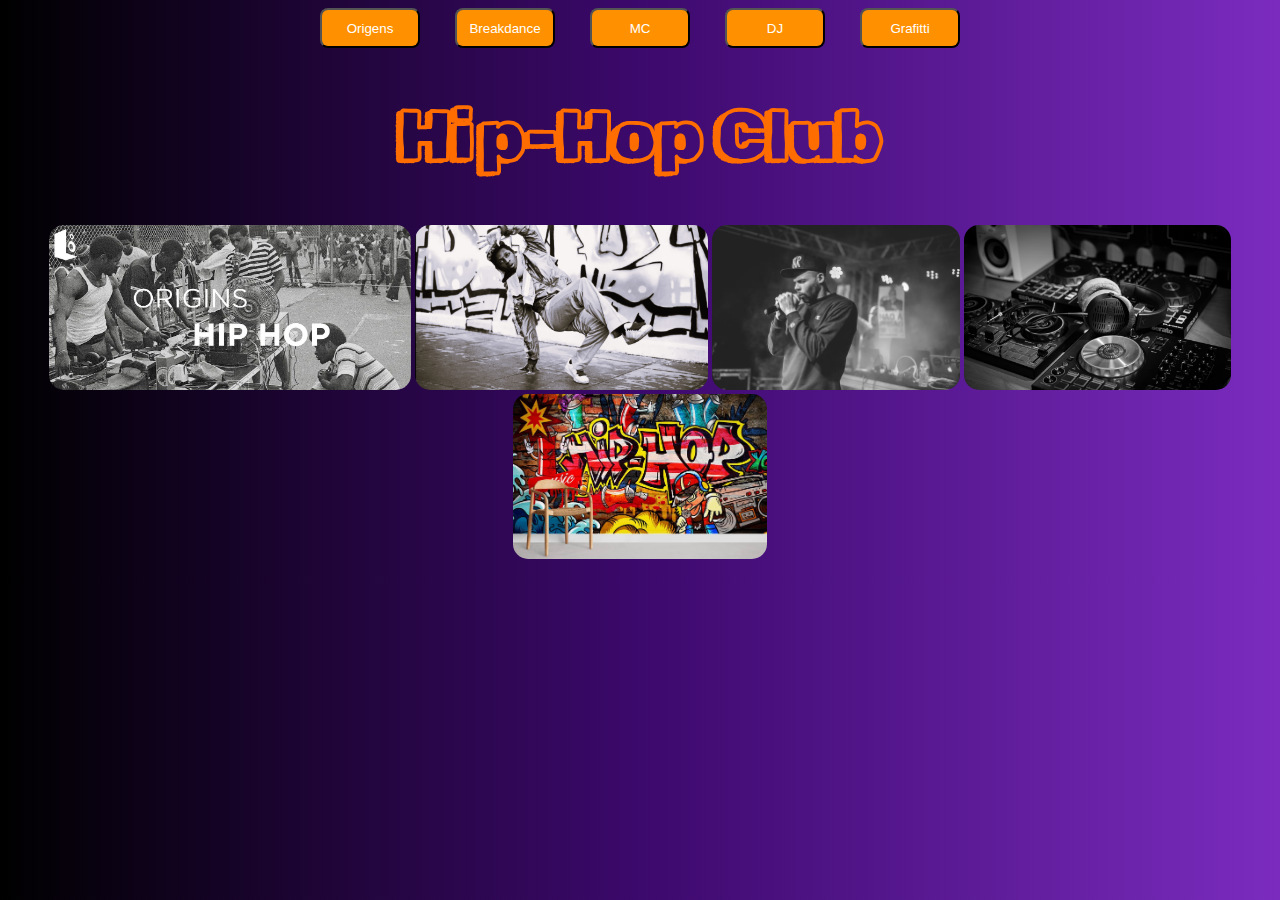
<file: index.html>
<!DOCTYPE html>
<html lang="pt-BR">

<head>
    <meta charset="UTF-8">
    <meta name="viewport" content="width=device-width, initial-scale=1.0">
    <title>Hip-Hop Club</title>
    <link rel="stylesheet" href="style.css">
    <link rel="preconnect" href="https://fonts.googleapis.com">
    <link rel="preconnect" href="https://fonts.gstatic.com" crossorigin>
    <link href="https://fonts.googleapis.com/css2?family=Rubik+Doodle+Shadow&display=swap" rel="stylesheet">
    <link href="https://fonts.googleapis.com/css2?family=Inter:ital,opsz,wght@0,14..32,500;1,14..32,500&display=swap" rel="stylesheet">
</head>

<body>
    <header>
        <nav id="botoes">
            <a href=""><button>Origens</button></a>
            <a href=""><button>Breakdance</button></a>
            <a href=""><button>MC</button></a>
            <a href=""><button>DJ</button></a>
            <a href="graffit.html"><button>Grafitti</button></a>
        </nav>
    </header>
    <div id="title">
        <h1>
            Hip-Hop Club
        </h1>
    </div>
    <main>
        <div class="fotos">
            <a href=""><img src="./assets/origens.jpg" alt=""></a>
            <a href=""><img src="./assets/breakdance.png" alt=""></a>
            <a href=""><img src="./assets/mc.jpg" alt=""></a>
            <a href=""><img src="./assets/dj.jpg" alt=""></a>
            <a href=""><img src="./assets/grafitti.jpg" alt=""></a>
        </div>
    </main>
</body>

</html>
</file>
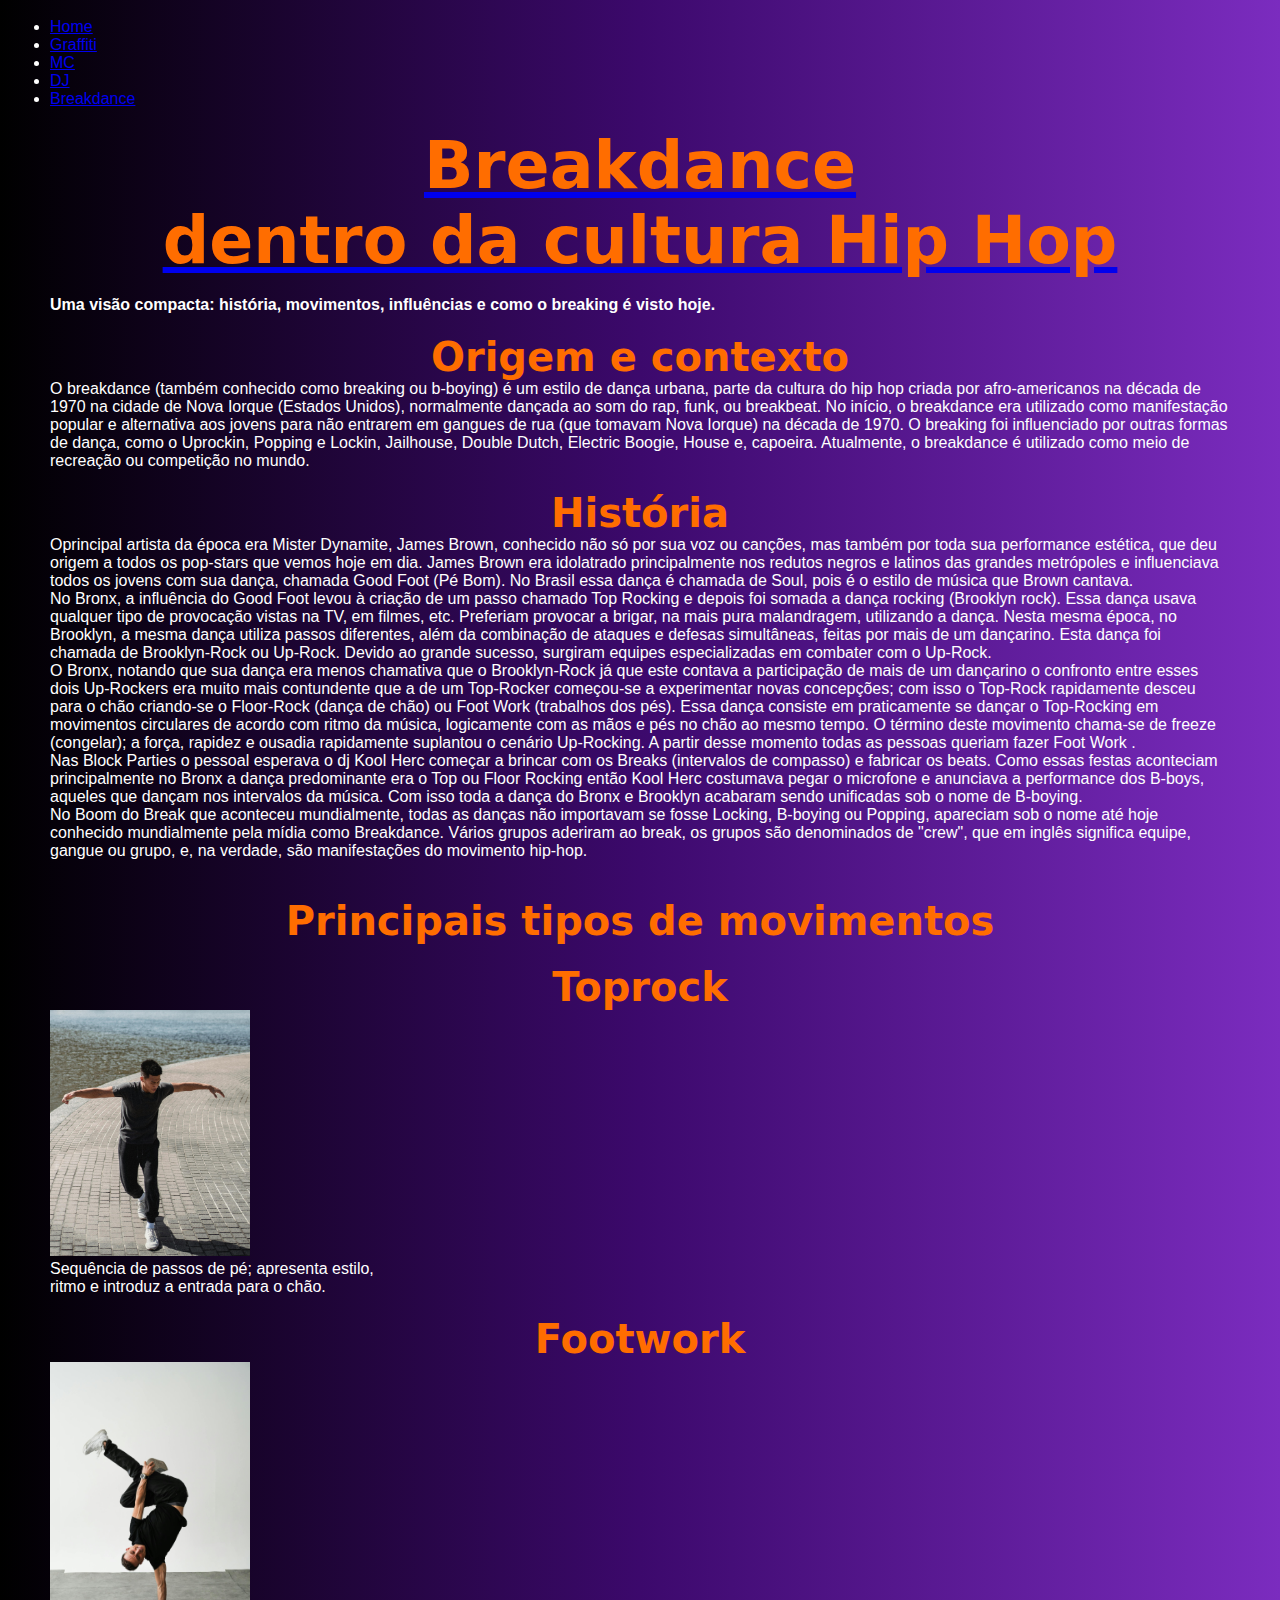
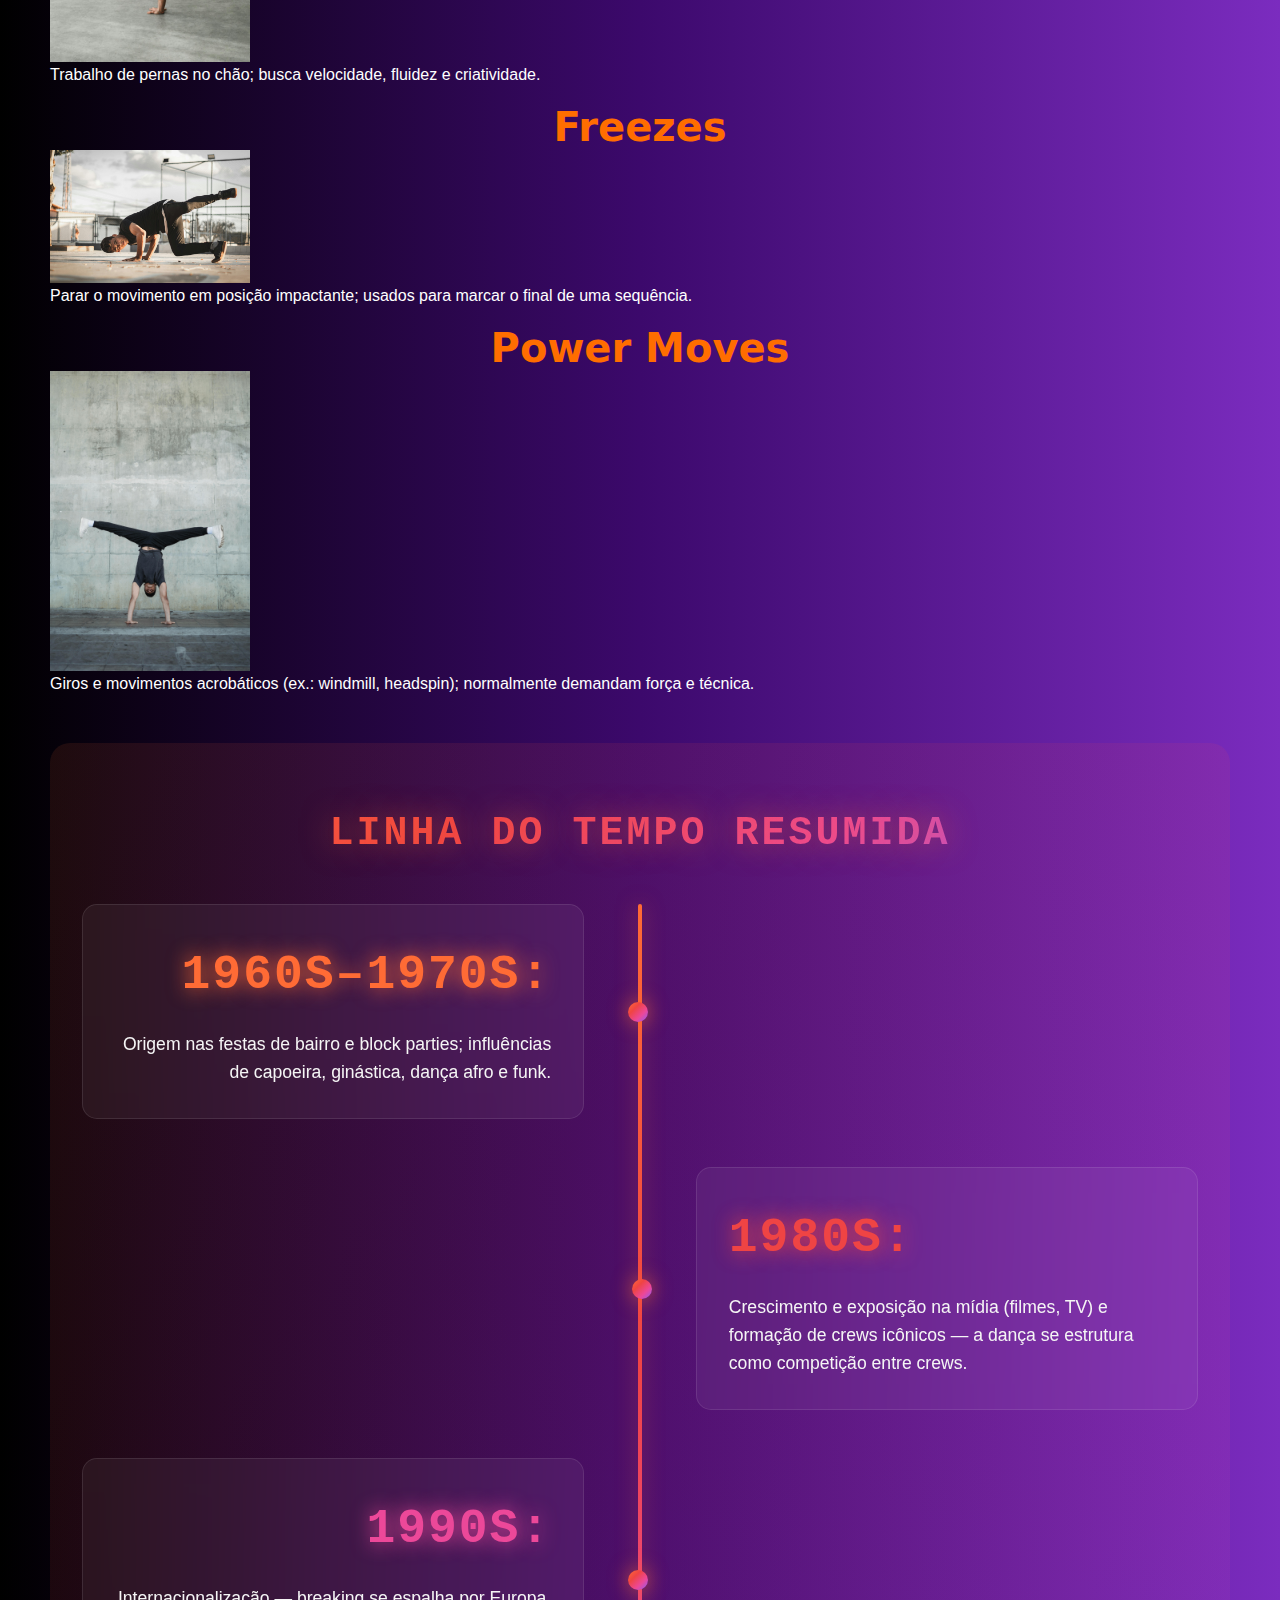
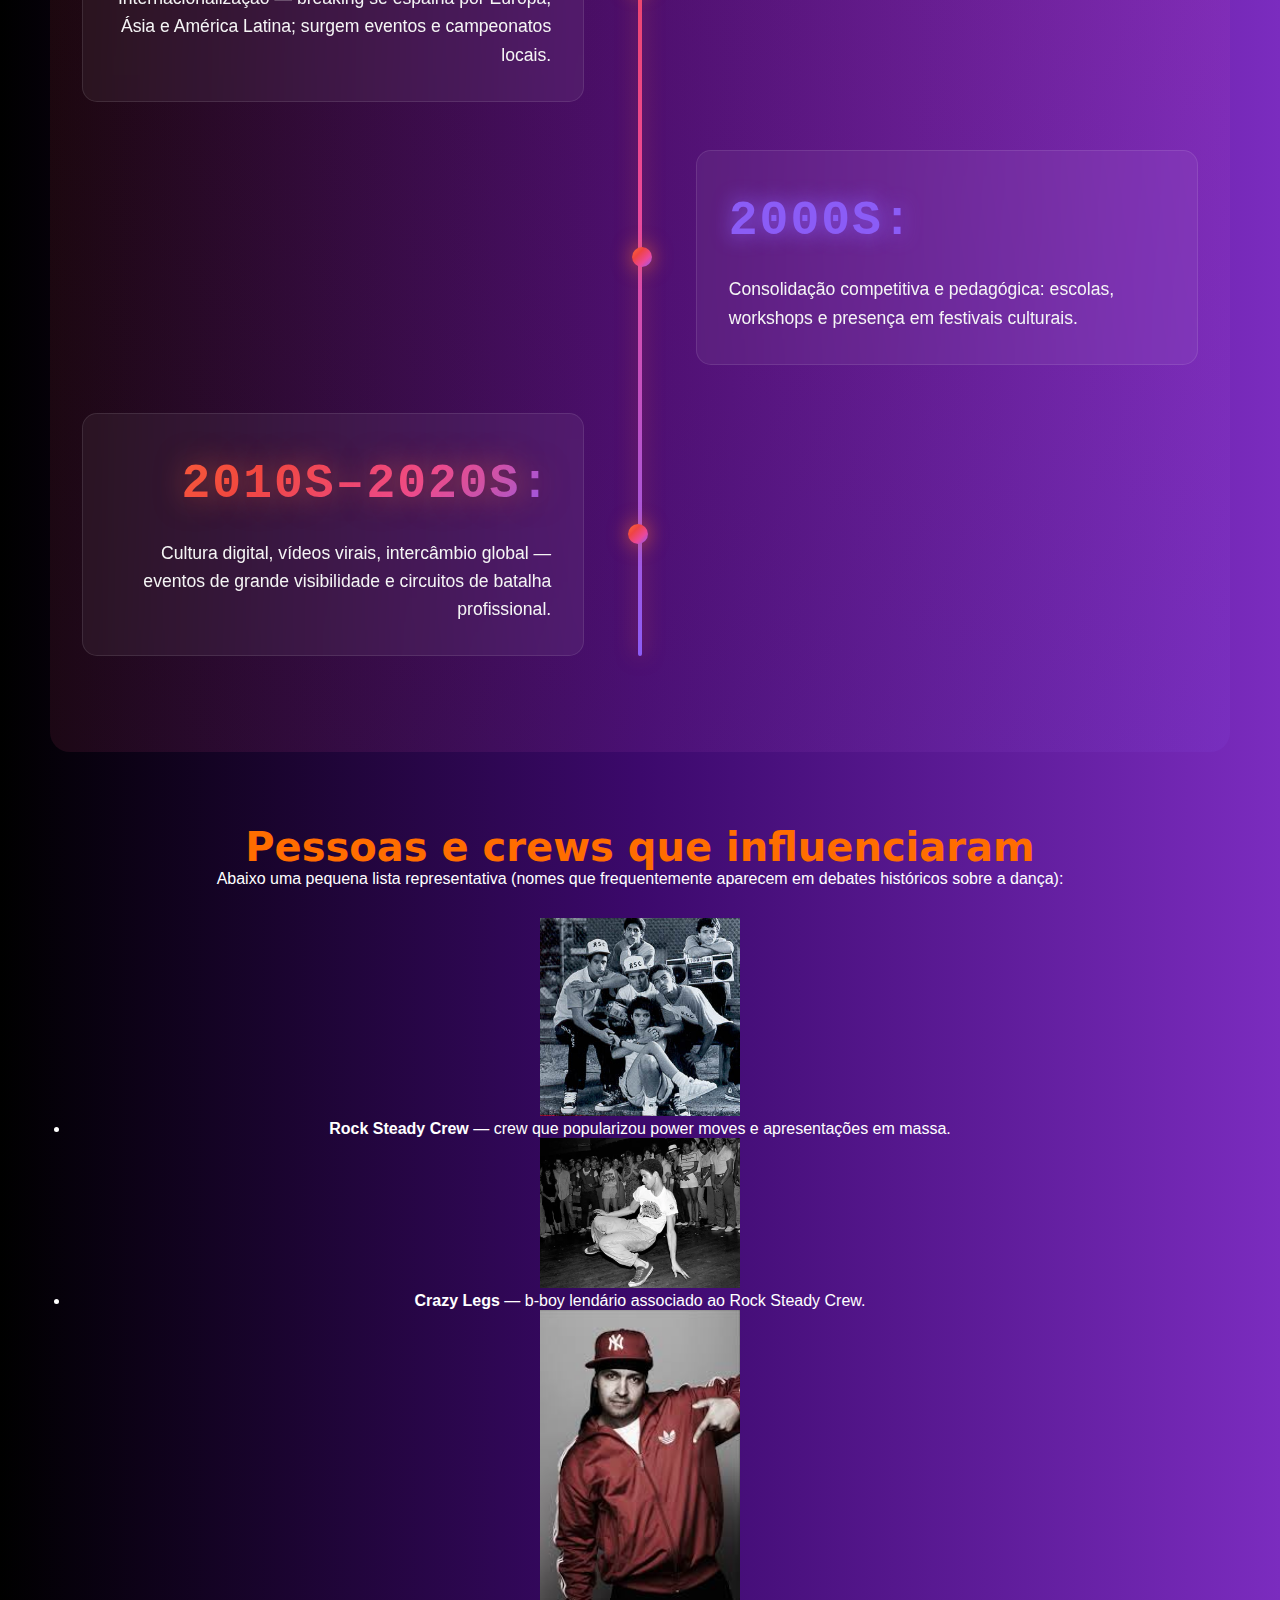
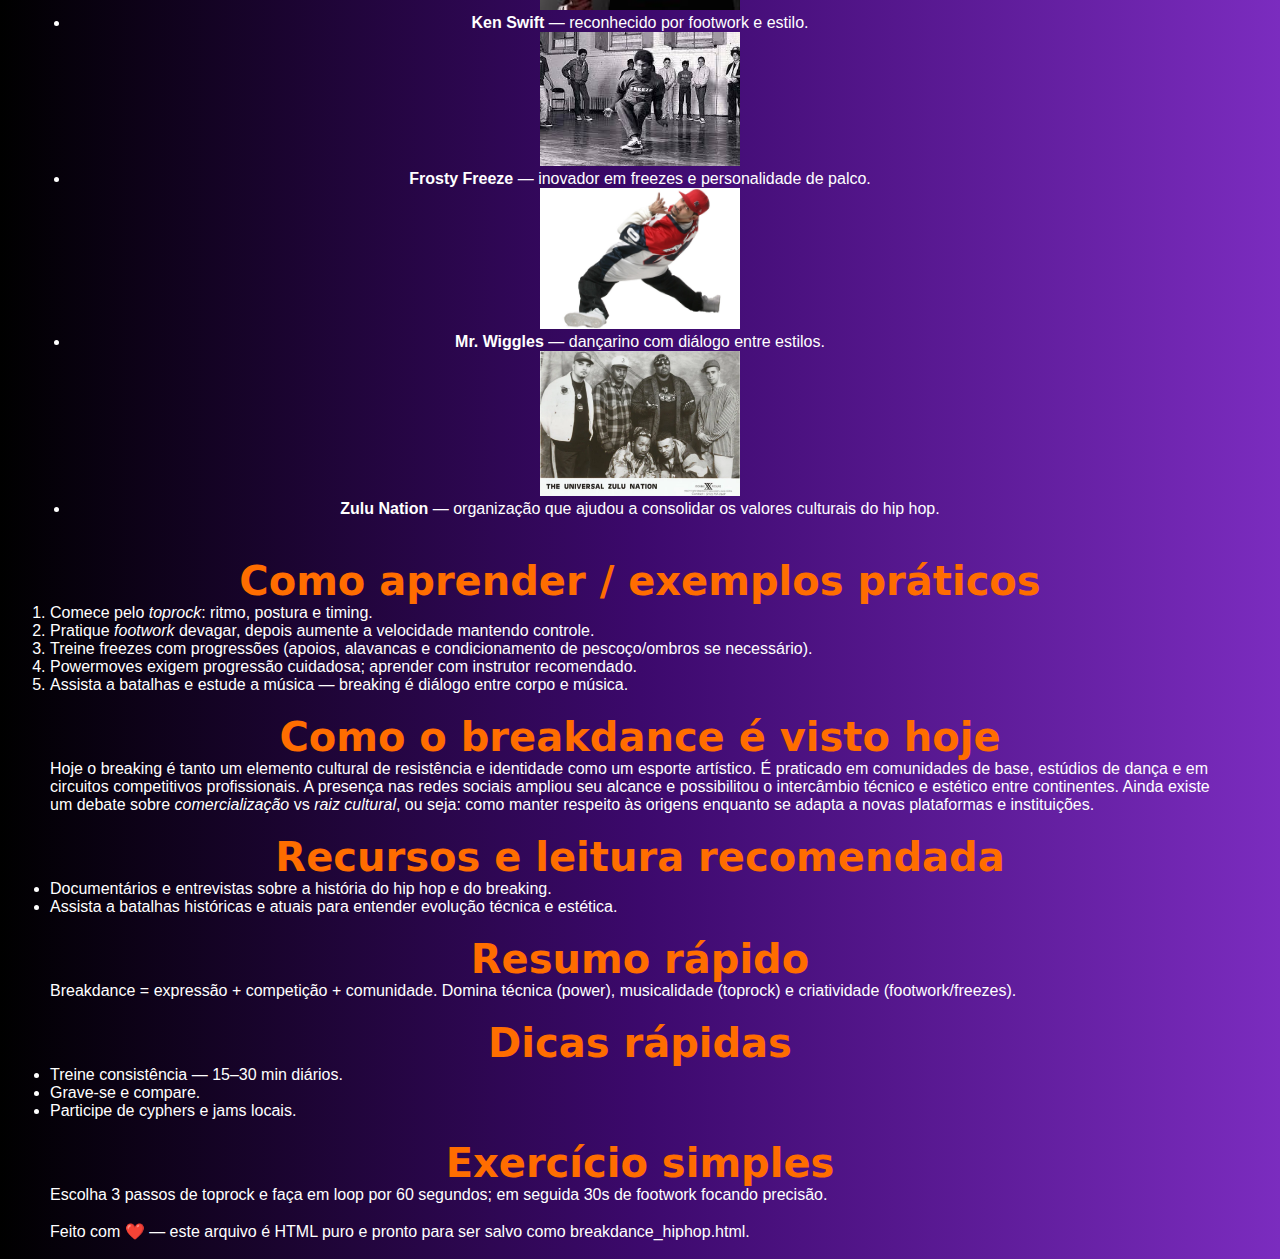
<file: breakdance.html>
<!doctype html>
<html lang="pt-BR">
<head>
  <meta charset="utf-8" />
  <meta name="viewport" content="width=device-width,initial-scale=1" />
  <title>Breakdance e a Cultura Hip Hop</title>
  <link rel="stylesheet" href="breakdance.css">
</head>
<body>
  <header>
    <br class="container">
        <ul class="nav-menu" id="nav-menu">
            <li><a href="index.html" class="nav-link">Home</a></li>
            <li><a href="graffiti.html" class="nav-link">Graffiti</a></li>
            <li><a href="index.html" class="nav-link">MC</a></li>
            <li><a href="index.html" class="nav-link">DJ</a></li>
            <li><a href="breakdance.html" class="nav-link active">Breakdance</a></li>
        </ul>
        <a href="index.html" class="logo"><h1>Breakdance <br> dentro da cultura Hip Hop</h1></a></br>
        <div class="hamburger" id="hamburger">
            <span class="bar"></span>
            <span class="bar"></span>
            <span class="bar"></span>
        </div>
            <p><h4>Uma visão compacta: história, movimentos, influências e como o breaking é visto hoje.</h4></p>
  </header>

  <main>
    <section id="origem">
      <h2>Origem e contexto</h2>
      <p>O breakdance (também conhecido como breaking ou b-boying) é um estilo de dança urbana, parte da cultura do hip hop criada por afro-americanos na década de 1970 na cidade de Nova Iorque (Estados Unidos), normalmente dançada ao som do rap, funk, ou breakbeat. No início, o breakdance era utilizado como manifestação popular e alternativa aos jovens para não entrarem em gangues de rua (que tomavam Nova Iorque) na década de 1970. O breaking foi influenciado por outras formas de dança, como o Uprockin, Popping e Lockin, Jailhouse, Double Dutch, Electric Boogie, House e, capoeira. Atualmente, o breakdance é utilizado como meio de recreação ou competição no mundo.</p>
    </section>

    <section id="historia">
    <h2>História</h2>
      <p>Oprincipal artista da época era Mister Dynamite, James Brown, conhecido não só por sua voz ou canções, mas também por toda sua performance estética, que deu origem a todos os pop-stars que vemos hoje em dia. James Brown era idolatrado principalmente nos redutos negros e latinos das grandes metrópoles e influenciava todos os jovens com sua dança, chamada Good Foot (Pé Bom). No Brasil essa dança é chamada de Soul, pois é o estilo de música que Brown cantava.
      <p>No Bronx, a influência do Good Foot levou à criação de um passo chamado Top Rocking e depois foi somada a dança rocking (Brooklyn rock). Essa dança usava qualquer tipo de provocação vistas na TV, em filmes, etc. Preferiam provocar a brigar, na mais pura malandragem, utilizando a dança. Nesta mesma época, no Brooklyn, a mesma dança utiliza passos diferentes, além da combinação de ataques e defesas simultâneas, feitas por mais de um dançarino. Esta dança foi chamada de Brooklyn-Rock ou Up-Rock. Devido ao grande sucesso, surgiram equipes especializadas em combater com o Up-Rock.
      <p>O Bronx, notando que sua dança era menos chamativa que o Brooklyn-Rock já que este contava a participação de mais de um dançarino o confronto entre esses dois Up-Rockers era muito mais contundente que a de um Top-Rocker começou-se a experimentar novas concepções; com isso o Top-Rock rapidamente desceu para o chão criando-se o Floor-Rock (dança de chão) ou Foot Work (trabalhos dos pés). Essa dança consiste em praticamente se dançar o Top-Rocking em movimentos circulares de acordo com ritmo da música, logicamente com as mãos e pés no chão ao mesmo tempo. O término deste movimento chama-se de freeze (congelar); a força, rapidez e ousadia rapidamente suplantou o cenário Up-Rocking. A partir desse momento todas as pessoas queriam fazer Foot Work .
      <p>Nas Block Parties o pessoal esperava o dj Kool Herc começar a brincar com os Breaks (intervalos de compasso) e fabricar os beats. Como essas festas aconteciam principalmente no Bronx a dança predominante era o Top ou Floor Rocking então Kool Herc costumava pegar o microfone e anunciava a performance dos B-boys, aqueles que dançam nos intervalos da música. Com isso toda a dança do Bronx e Brooklyn acabaram sendo unificadas sob o nome de B-boying.
      <p>No Boom do Break que aconteceu mundialmente, todas as danças não importavam se fosse Locking, B-boying ou Popping, apareciam sob o nome até hoje conhecido mundialmente pela mídia como Breakdance. Vários grupos aderiram ao break, os grupos são denominados de "crew", que em inglês significa equipe, gangue ou grupo, e, na verdade, são manifestações do movimento hip-hop.</p>
    </section>

    <section id="movimentos">
      <h2>Principais tipos de movimentos</h2>
    
      <nav class="first">
        <h3 class="danca">Toprock</h3>
        <img src="./imagens breakdance/Toprock.jpg" alt="toprock">
        <p>Sequência de passos de pé; apresenta estilo, <br>ritmo e introduz a entrada para o chão.</p>
      
      <h3 class="danca">Footwork</h3>
        <img src="./imagens breakdance/Footwork.jpg" alt="footwork">
        <p>Trabalho de pernas no chão; busca velocidade, fluidez e criatividade.</p>
        </nav>

        <nav class="last">
      <h3 class="danca">Freezes</h3>

        <img src="./imagens breakdance/Frezees.jpg" alt="freezes">
        <p>Parar o movimento em posição impactante; usados para marcar o final de uma sequência.</p>
      <h3 class="danca">Power Moves</h3>

        <img src="./imagens breakdance/Power Moves.jpg" alt="powermoves"><p>Giros e movimentos acrobáticos (ex.: windmill, headspin); normalmente demandam força e técnica.</p>
      </nav>
        
      
    </section>

    <section id="timeline">
      <h2>Linha do tempo resumida</h2>
      <ul>
        <li><strong>1960s–1970s:</strong> Origem nas festas de bairro e block parties; influências de capoeira, ginástica, dança afro e funk.</li>
        <li><strong>1980s:</strong> Crescimento e exposição na mídia (filmes, TV) e formação de crews icônicos — a dança se estrutura como competição entre crews.</li>
        <li><strong>1990s:</strong> Internacionalização — breaking se espalha por Europa, Ásia e América Latina; surgem eventos e campeonatos locais.</li>
        <li><strong>2000s:</strong> Consolidação competitiva e pedagógica: escolas, workshops e presença em festivais culturais.</li>
        <li><strong>2010s–2020s:</strong> Cultura digital, vídeos virais, intercâmbio global — eventos de grande visibilidade e circuitos de batalha profissional.</li>
      </ul>
    </section>

    <section id="influenciadores">
      <h2>Pessoas e crews que influenciaram</h2>
      <p>Abaixo uma pequena lista representativa (nomes que frequentemente aparecem em debates históricos sobre a dança):</p>
      <div id="images"> 
        <img src="./imagens breakdance/rock steady crew members.jpg" alt="rocksteadycrew"><li><strong>Rock Steady Crew</strong> — crew que popularizou power moves e apresentações em massa.</li>
        <img src="./imagens breakdance/Crazy Legs members.jpg" alt="crazylegs"><li><strong>Crazy Legs</strong> — b-boy lendário associado ao Rock Steady Crew.</li>
        <img src="./imagens breakdance/Ken Swift.jfif" alt="kenswift"><li><strong>Ken Swift</strong> — reconhecido por footwork e estilo.</li>
        <img src="./imagens breakdance/Frosty Freeze.jfif" alt="fristyfreeze"><li><strong>Frosty Freeze</strong> — inovador em freezes e personalidade de palco.</li>
        <img src="./imagens breakdance/Mr. Wiggles.jpg" alt="mrwiggles"><li><strong>Mr. Wiggles</strong> — dançarino com diálogo entre estilos.</li>
        <img src="./imagens breakdance/Zulu Nation.webp" alt="zulunation"><li><strong>Zulu Nation</strong> — organização que ajudou a consolidar os valores culturais do hip hop.</li>
      </div>      
      </section>

    <section id="como-praticar">
      <h2>Como aprender / exemplos práticos</h2>
      <ol>
        <li>Comece pelo <em>toprock</em>: ritmo, postura e timing.</li>
        <li>Pratique <em>footwork</em> devagar, depois aumente a velocidade mantendo controle.</li>
        <li>Treine freezes com progressões (apoios, alavancas e condicionamento de pescoço/ombros se necessário).</li>
        <li>Powermoves exigem progressão cuidadosa; aprender com instrutor recomendado.</li>
        <li>Assista a batalhas e estude a música — breaking é diálogo entre corpo e música.</li>
      </ol>
    </section>

    <section id="hoje">
      <h2>Como o breakdance é visto hoje</h2>
      <p>Hoje o breaking é tanto um elemento cultural de resistência e identidade como um esporte artístico. É praticado em comunidades de base, estúdios de dança e em circuitos competitivos profissionais. A presença nas redes sociais ampliou seu alcance e possibilitou o intercâmbio técnico e estético entre continentes. Ainda existe um debate sobre <em>comercialização</em> vs <em>raiz cultural</em>, ou seja: como manter respeito às origens enquanto se adapta a novas plataformas e instituições.</p>
    </section>

    <section id="recursos">
      <h2>Recursos e leitura recomendada</h2>
      <ul>
        <li>Documentários e entrevistas sobre a história do hip hop e do breaking.</li>
        <li>Assista a batalhas históricas e atuais para entender evolução técnica e estética.</li>
      </ul>
    </section>
  </main>

  <aside>
    <h3>Resumo rápido</h3>
    <p>Breakdance = expressão + competição + comunidade. Domina técnica (power), musicalidade (toprock) e criatividade (footwork/freezes).</p>

    <h3>Dicas rápidas</h3>
    <ul>
      <li>Treine consistência — 15–30 min diários.</li>
      <li>Grave-se e compare.</li>
      <li>Participe de cyphers e jams locais.</li>
    </ul>

    <h3>Exercício simples</h3>
    <p>Escolha 3 passos de toprock e faça em loop por 60 segundos; em seguida 30s de footwork focando precisão.</p>
  </aside>

  <footer>
    <br>
    <p>Feito com ❤️ — este arquivo é HTML puro e pronto para ser salvo como <code>breakdance_hiphop.html</code>.</p>
  </br>
  </footer>

</body>
</html>
</file>
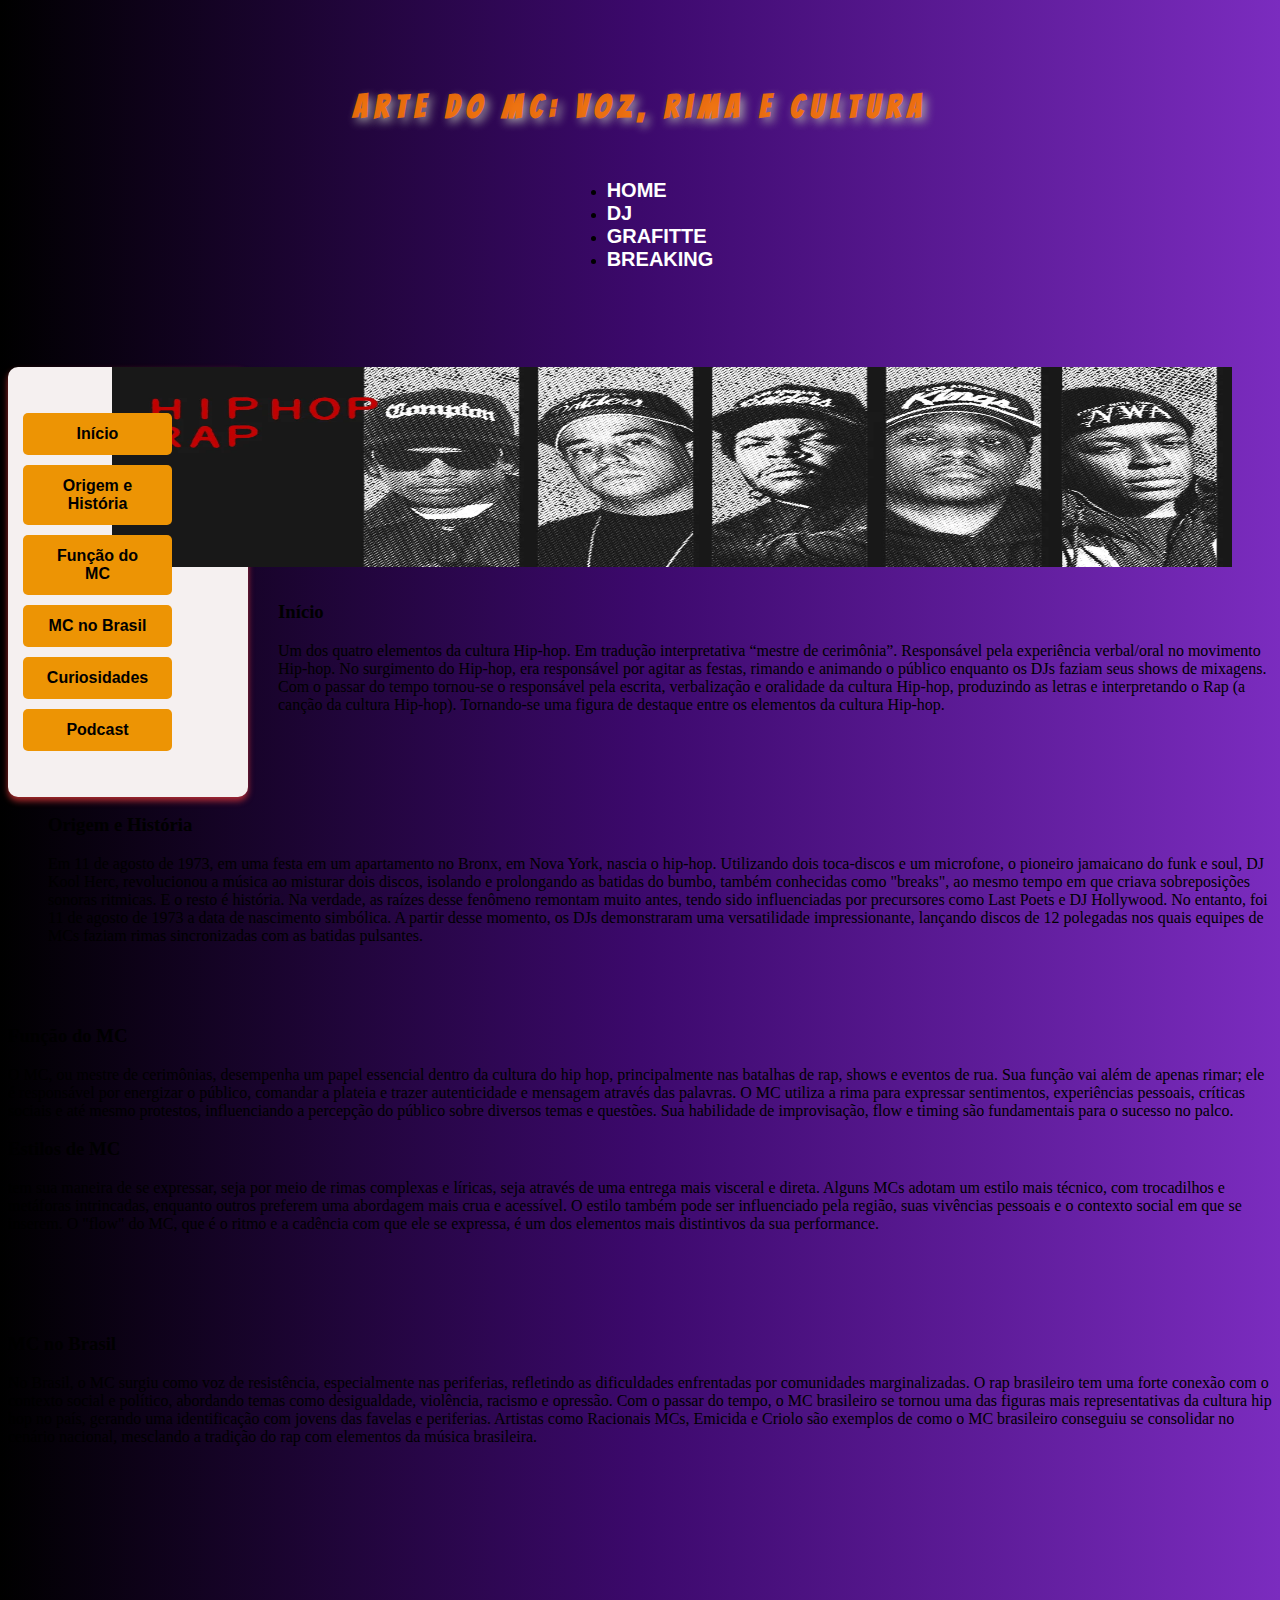
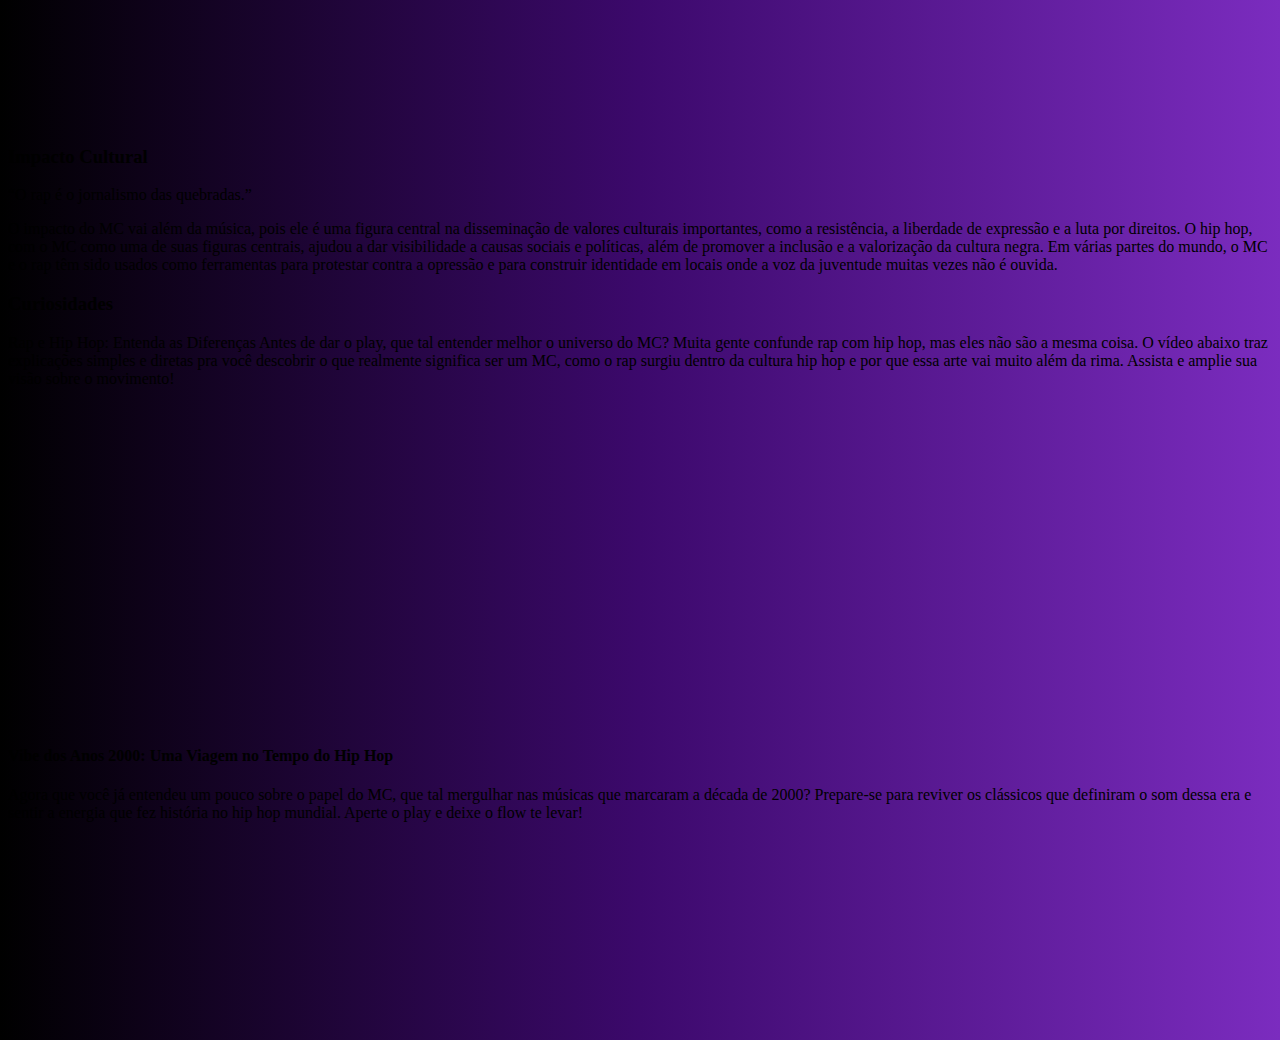
<file: mc.html>
<!DOCTYPE html>
<html lang="pt-BR">

<head>
  <meta charset="UTF-8">
  <meta name="viewport" content="width=device-width, initial-scale=1.0">
  <title> MC no Hip Hop </title>
  <link href="https://fonts.googleapis.com/css2?family=Bangers&display=swap" rel="stylesheet">
  <link rel="stylesheet" href="./style.css">
  <link rel="stylesheet" href="./mc.css">
  
</head>

<body>

  <header id="cabecalho">
    <h1> Arte do MC: Voz, Rima e Cultura </h1>
    <!--<p id="tagline"> O MC é a voz da rua: cronista, poeta e mestre de cerimonia </p> -->
  </header>
  
<br>

<header>
    <nav> 
      <ul class="menu">
        <li> <a href="#home" target="_blank" title="Página Inicial"> HOME </a></li>
        <li> <a href="#dj" target="_blank"> DJ </a></li>
        <li> <a href="" target="_blank"> GRAFITTE </a></li>
        <li> <a href="" target="_blank"> BREAKING </a></li>
        
      </ul>

    </nav>

        <figure>
          <img src="./img-mc/banner.jpeg" alt="" width="1120px" height="200px">
          <figcaption> </figcaption>
        </figure>

  </header>

  <main id="conteúdo">

    <aside aria-labelledby="sumario-titulo">
      <nav aria-label="Sumário da página MC">
        <h2 id="sumário lateral"></h2>
        
        <ol>
          <li><a href="#inicio">Início</a></li>
          <li><a href="#origem-historia">Origem e História</a></li>
          <li><a href="#funcao-mc">Função do MC</a></li>
          <li><a href="#mc-no-brasil">MC no Brasil</a></li>
          <li><a href="#curiosidades">Curiosidades</a></li>
          <li><a href="#podcast">Podcast</a></li>

        </ol>
      </nav>
    </aside>

    <section id="inicio" aria-labelledby="inicio-titulo">
      <h3 id="inicio-titulo">Início</h3>
      <p>Um dos quatro elementos da cultura Hip-hop. Em tradução interpretativa “mestre de cerimônia”.
        Responsável pela experiência verbal/oral no movimento Hip-hop.
        No surgimento do Hip-hop, era responsável por agitar as festas, rimando e animando o público enquanto os DJs
        faziam seus shows de mixagens.
        Com o passar do tempo tornou-se o responsável pela escrita, verbalização e oralidade da cultura Hip-hop,
        produzindo as letras e interpretando o Rap (a canção da cultura Hip-hop).
        Tornando-se uma figura de destaque entre os elementos da cultura Hip-hop.</p>

    </section>

    <section id="origem-historia" aria-labelledby="origem-historia-titulo">
      <h3 id="origem-historia-titulo">Origem e História</h3>
      <p>Em 11 de agosto de 1973, em uma festa em um apartamento no Bronx, em Nova York, nascia o hip-hop.
        Utilizando dois toca-discos e um microfone, o pioneiro jamaicano do funk e soul, DJ Kool Herc, revolucionou a
        música ao misturar dois discos, isolando e prolongando as batidas do bumbo, também conhecidas como "breaks", ao
        mesmo tempo em que criava sobreposições sonoras ritmicas. E o resto é história.
        Na verdade, as raízes desse fenômeno remontam muito antes, tendo sido influenciadas por precursores como Last
        Poets e DJ Hollywood. No entanto, foi 11 de agosto de 1973 a data de nascimento simbólica.
        A partir desse momento, os DJs demonstraram uma versatilidade impressionante, lançando discos de 12 polegadas
        nos quais equipes de MCs faziam rimas sincronizadas com as batidas pulsantes.</p>
    </section>

    <section id="funcao-mc" aria-labelledby="funcao-mc-titulo">
      <h3 id="funcao-mc-titulo">Função do MC</h3>
      <p>O MC, ou mestre de cerimônias, desempenha um papel essencial dentro da cultura do hip hop,
        principalmente nas batalhas de rap, shows e eventos de rua. Sua função vai além de apenas rimar;
        ele é responsável por energizar o público, comandar a plateia e trazer autenticidade e mensagem
        através das palavras. O MC utiliza a rima para expressar sentimentos, experiências pessoais,
        críticas sociais e até mesmo protestos, influenciando a percepção do público sobre diversos temas e questões.
        Sua habilidade de improvisação,
        flow e timing são fundamentais para o sucesso no palco.</p>

    </section>

    <section id="estilos-mc" aria-labelledby="estilos-mc-titulo">
      <h3 id="estilos-mc-titulo">Estilos de MC</h3>

      <p> tem sua maneira de se expressar, seja por meio de rimas complexas e líricas,
        seja através de uma entrega mais visceral e direta. Alguns MCs adotam um estilo mais técnico,
        com trocadilhos e metáforas intrincadas, enquanto outros preferem uma abordagem mais crua e
        acessível. O estilo também pode ser influenciado pela região, suas vivências pessoais e o
        contexto social em que se inserem.
        O "flow" do MC, que é o ritmo e a cadência com que ele se expressa, é um dos elementos mais
        distintivos da sua performance.</p>

    </section>

    <section id="mc-no-brasil" aria-labelledby="mc-no-brasil-titulo">
      <h3 id="mc-no-brasil-titulo">MC no Brasil</h3>
      <p>No Brasil, o MC surgiu como voz de resistência, especialmente nas periferias,
        refletindo as dificuldades enfrentadas por comunidades marginalizadas.
        O rap brasileiro tem uma forte conexão com o contexto social e político,
        abordando temas como desigualdade, violência, racismo e opressão.
        Com o passar do tempo, o MC brasileiro se tornou uma das figuras mais
        representativas da cultura hip hop no país, gerando uma identificação
        com jovens das favelas e periferias. Artistas como Racionais MCs, Emicida
        e Criolo são exemplos de como o MC brasileiro conseguiu se consolidar no cenário nacional,
        mesclando a tradição do rap com elementos da música brasileira.</p>
    </section>

    <section id="impacto-cultural" aria-labelledby="impacto-cultural-titulo">
      <h3 id="impacto-cultural-titulo">Impacto Cultural</h3>

      <p>“O rap é o jornalismo das quebradas.”</p>
      <p>O impacto do MC vai além da música, pois ele é uma figura central na disseminação de valores
        culturais importantes, como a resistência, a liberdade de expressão e a luta por direitos.
        O hip hop, com o MC como uma de suas figuras centrais, ajudou a dar visibilidade a causas
        sociais e políticas, além de promover a inclusão e a valorização da cultura negra.
        Em várias partes do mundo, o MC e o rap têm sido usados como ferramentas para protestar
        contra a opressão e para construir identidade em locais onde a voz
        da juventude muitas vezes não é ouvida.</p>
    </section>

    <section id="curiosidades" aria-labelledby="curiosidades-titulo">
      <h3 id="curiosidades-titulo">Curiosidades</h3>
      Rap e Hip Hop: Entenda as Diferenças
      Antes de dar o play, que tal entender melhor o universo do MC? Muita gente confunde rap com hip hop,
      mas eles não são a mesma coisa. O vídeo abaixo traz explicações simples e diretas pra você descobrir
      o que realmente significa ser um MC, como o rap surgiu dentro da cultura hip hop
      e por que essa arte vai muito além da rima. Assista e amplie sua visão sobre o movimento!
    </section>

    <section id="podcast" aria-labelledby="podcast-titulo">
      <h3 id="podcast-titulo"></h3>
      <iframe width="560" height="315" src="https://www.youtube.com/embed/mQPrq_lRon8?si=SVM6_Dvoizhqa7vF&amp;start=15"
        title="YouTube video player" frameborder="0"
        allow="accelerometer; autoplay; clipboard-write; encrypted-media; gyroscope; picture-in-picture; web-share"
        referrerpolicy="strict-origin-when-cross-origin" allowfullscreen>
      </iframe>


      <h4>Vibe dos Anos 2000: Uma Viagem no Tempo do Hip Hop</h4>
      <p> Agora que você já entendeu um pouco sobre o papel do MC, que tal mergulhar nas músicas que marcaram a década
        de 2000? Prepare-se para reviver os clássicos que definiram o som dessa
        era e sentir a energia que fez história no hip hop mundial. Aperte o play e deixe o flow te levar!</p>

      <iframe data-testid="embed-iframe" style="border-radius:12px"
        src="https://open.spotify.com/embed/playlist/0dMexqq0XIWS3QJ74z3ZhD?utm_source=generator" width="70%"
        height="190px" frameBorder="0" allowfullscreen="" allow="autoplay; clipboard-write; 
        encrypted-media; fullscreen; picture-in-picture" loading="lazy">
      </iframe>
    </section>

  </main>



</body>

</html>
</file>
<file: style.css>
*
body {
    background: #000000;
    background: linear-gradient(90deg, rgba(0, 0, 0, 1) 0%, rgba(60, 9, 108, 1) 50%, rgba(123, 44, 191, 1) 100%);
}

nav {
    display: flex;
    justify-content: center;
    gap: 35px;
    font-family: "Inter", sans-serif;
    font-optical-sizing: auto;
    font-weight: 500;
    font-style: normal;
}

nav button {
    width: 100px;
    height: 40px;
    border-radius: 8px;
    color: white;
    background-color: #FF9100;
}

nav button:hover {
    color: black;
    background-color: #FF6D00;
}

#title {
    font-family: "Rubik Doodle Shadow", system-ui;
    font-weight: 400;
    font-style: normal;
    font-size: 35px;
    color: #FF6D00;
    text-align: center;
}

.fotos {
    text-align: center;
    margin-top: 20px;
    margin-bottom: 20px;
}

.fotos img {
    width: auto;
    height: 165px;
    border-radius: 15px;
}

.fotos img:hover {
    opacity: 0.4;
}
</file>
<file: breakdance.css>
* {
  padding: 0;
  margin: 0;
  box-sizing: border-box;
  font-family: 'Segoe UI', Tahoma, Geneva, Verdana, sans-serif;
}

body {
  scroll-behavior: smooth;
  background: #000000;
  background: linear-gradient(90deg, rgba(0, 0, 0, 1) 0%, rgba(60, 9, 108, 1) 50%, rgba(123, 44, 191, 1) 100%);
  color: white;
  margin-left: 50px;
  margin-right: 50px;

}

h1 {
  text-align: center;
  font-size: 65px;
  margin-top: 20px;
  font-family: "Rubik Doodle Shadow", system-ui;
  color: #FF6D00;
}

h2 {
  text-align: center;
  font-size: 40px;
  margin-top: 20px;
  font-family: "Rubik Doodle Shadow", system-ui;
  color: #FF6D00;
}

h3 {
  text-align: center;
  font-size: 40px;
  margin-top: 20px;
  font-family: "Rubik Doodle Shadow", system-ui;
  color: #FF6D00;
}




img {
  width: 200px;
  height: auto;
}

/*movimento-container*/
.movimento-container {
  display: flex;
  justify-content: center;
  gap: 40px;
  flex-wrap: wrap;
  padding: 20px;
}

/* Importando fonte urbana do Google Fonts */
@import url('https://fonts.googleapis.com/css2?family=Orbitron:wght@400;700;900&family=Roboto:wght@300;400;700&display=swap');

/* Variáveis CSS para paleta de cores */
:root {
  --orange: #FF6B35;
  --purple: #8B5CF6;
  --red: #EF4444;
  --pink: #EC4899;
  --dark-bg: #1a1a1a;
  --light-text: #f5f5f5;
  --gradient-bg: linear-gradient(135deg, var(--orange), var(--red), var(--pink), var(--purple));
}

/* Estilo da seção timeline */
#timeline {

  padding: 3rem 2rem;
  border-radius: 20px;
  position: relative;
  overflow: hidden;

  margin: 2rem 0;
}

/* Efeito de fundo urbano */
#timeline::before {
  content: '';
  position: absolute;
  top: 0;
  left: 0;
  right: 0;
  bottom: 0;
  background: var(--gradient-bg);
  opacity: 0.1;
  z-index: 0;
}

/* Título da seção */
#timeline h2 {
  font-family: 'Orbitron', monospace;
  font-size: 2.5rem;
  font-weight: 900;
  color: var(--light-text);
  text-align: center;
  margin-bottom: 3rem;
  text-transform: uppercase;
  letter-spacing: 3px;
  position: relative;
  z-index: 2;
  background: var(--gradient-bg);
  -webkit-background-clip: text;
  -webkit-text-fill-color: transparent;
  background-clip: text;
  text-shadow: 0 0 30px rgba(255, 107, 53, 0.5);
}

/* Container da lista */
#timeline ul {
  list-style: none;
  padding: 0;
  margin: 0;
  position: relative;
  z-index: 2;
}

/* Linha vertical central */
#timeline ul::before {
  content: '';
  position: absolute;
  left: 50%;
  top: 0;
  bottom: 0;
  width: 4px;
  background: var(--gradient-bg);
  transform: translateX(-50%);
  border-radius: 2px;
  box-shadow: 0 0 20px rgba(255, 107, 53, 0.5);
}

/* Itens da timeline */
#timeline li {
  position: relative;
  margin: 3rem 0;
  padding: 2rem;
  background: rgba(255, 255, 255, 0.05);
  border-radius: 15px;
  backdrop-filter: blur(10px);
  border: 1px solid rgba(255, 255, 255, 0.1);
  transition: all 0.3s ease;
  font-family: 'Roboto', sans-serif;
  color: var(--light-text);
  line-height: 1.6;
}

/* Alternância de posição dos itens */
#timeline li:nth-child(odd) {
  margin-left: 0;
  margin-right: 55%;
  text-align: right;
}

#timeline li:nth-child(even) {
  margin-left: 55%;
  margin-right: 0;
  text-align: left;
}

/* Hover effect nos itens */
#timeline li:hover {
  transform: translateY(-5px);
  box-shadow: 0 15px 30px rgba(0, 0, 0, 0.3);
  background: rgba(255, 255, 255, 0.1);
}

/* Círculos indicadores na linha central */
#timeline li::before {
  content: '';
  position: absolute;
  top: 50%;
  width: 20px;
  height: 20px;
  border-radius: 50%;
  background: var(--gradient-bg);
  transform: translateY(-50%);
  box-shadow: 0 0 20px rgba(255, 107, 53, 0.7);
  z-index: 3;
}

#timeline li:nth-child(odd)::before {
  right: -65px;
}

#timeline li:nth-child(even)::before {
  left: -65px;
}

/* Estilo das décadas (strong) */
#timeline li strong {
  font-family: 'Orbitron', monospace;
  font-size: 3rem;
  font-weight: 900;
  display: block;
  margin-bottom: 1rem;
  position: relative;
  text-transform: uppercase;
  letter-spacing: 2px;
}

/* Cores específicas para cada década */
#timeline li:nth-child(1) strong {
  color: var(--orange);
  text-shadow: 0 0 20px var(--orange);
}

#timeline li:nth-child(2) strong {
  color: var(--red);
  text-shadow: 0 0 20px var(--red);
}

#timeline li:nth-child(3) strong {
  color: var(--pink);
  text-shadow: 0 0 20px var(--pink);
}

#timeline li:nth-child(4) strong {
  color: var(--purple);
  text-shadow: 0 0 20px var(--purple);
}

#timeline li:nth-child(5) strong {
  background: var(--gradient-bg);
  -webkit-background-clip: text;
  -webkit-text-fill-color: transparent;
  background-clip: text;
  text-shadow: 0 0 30px rgba(255, 107, 53, 0.5);
}

/* Números grandes das décadas */
#timeline li strong::after {
  content: attr(data-decade);
  position: absolute;
  font-size: 8rem;
  font-weight: 900;
  opacity: 0.1;
  z-index: -1;
  top: -2rem;
  font-family: 'Orbitron', monospace;
}

#timeline li:nth-child(odd) strong::after {
  right: -1rem;
}

#timeline li:nth-child(even) strong::after {
  left: -1rem;
}

/* Texto do conteúdo */
#timeline li {
  font-size: 1.1rem;
  font-weight: 300;
}

/* Responsividade para dispositivos móveis */
@media (max-width: 768px) {
  #timeline {
    padding: 2rem 1rem;
  }

  #timeline h2 {
    font-size: 2rem;
    margin-bottom: 2rem;
  }

  #timeline ul::before {
    left: 30px;
  }

  #timeline li {
    margin-left: 60px !important;
    margin-right: 0 !important;
    text-align: left !important;
    margin: 2rem 0;
    padding: 1.5rem;
  }

  #timeline li::before {
    left: -50px !important;
    right: auto !important;
  }

  #timeline li strong {
    font-size: 2rem;
  }

  #timeline li strong::after {
    font-size: 4rem;
    left: -1rem !important;
    right: auto !important;
  }
}

/* Animações */
@keyframes fadeInUp {
  from {
    opacity: 0;
    transform: translateY(30px);
  }

  to {
    opacity: 1;
    transform: translateY(0);
  }
}

#timeline li {
  animation: fadeInUp 0.6s ease forwards;
}

#timeline li:nth-child(1) {
  animation-delay: 0.1s;
}

#timeline li:nth-child(2) {
  animation-delay: 0.2s;
}

#timeline li:nth-child(3) {
  animation-delay: 0.3s;
}

#timeline li:nth-child(4) {
  animation-delay: 0.4s;
}

#timeline li:nth-child(5) {
  animation-delay: 0.5s;
}


/* Importando fontes modernas */
@import url('https://fonts.googleapis.com/css2?family=Orbitron:wght@400;700;900&family=Roboto:wght@300;400;700&display=swap');

/* Variáveis CSS para paleta de cores */
:root {
  --orange: #FF6B35;
  --purple: #8B5CF6;
  --red: #EF4444;
  --pink: #EC4899;
  --dark-bg: #1a1a1a;
  --light-text: #f5f5f5;
  --card-bg: rgba(255, 255, 255, 0.05);
  --gradient-bg: linear-gradient(135deg, var(--orange), var(--red), var(--pink), var(--purple));
}

/* Estilo da seção movimentos */
#movimentos {
  display: inline;
  padding: 3rem 2rem;
  border-radius: 20px;
  position: relative;
  overflow: hidden;
  margin: 2rem 0;
}

#movimento {
  display: flex;
  text-align: center;

  margin-top: 20px;
  font-family: "Rubik Doodle Shadow";
  color: #FF6D00;
}

#movimento p {

  font-size: 15px;
  margin-top: 20px;
  font-family: 'Roboto', sans-serif;
  color: white;
  line-height: 1.6;
}

/**nav h3{
    text-align: start;
    font-size: 30px;
    font-family: "Rubik Doodle Shadow", system-ui;
    color: #FF6D00;
}
nav h3 danca{
    display: flex;
    position: initial;
    
    font-family: "Rubik Doodle Shadow", system-ui;
    color: #FF6D00;
    
}

nav{
    display: flex;
    align-items: end;
    gap: 40px;
    margin-top: 20px;
    padding: 20px;
    background: rgba(255, 255, 255, 0.05);
    border-radius: 20px;
    backdrop-filter: blur(10px);
    border: 1px solid rgba(255, 255, 255, 0.1);
    transition: all 0.3s ease;
}
nav p{
    font-size: 15px;
    font-family: 'Roboto', sans-serif;
    color: white;
    text-align: justify;
}
nav img{
    width: 150px;
    height: auto;
    margin-top: 20px;
    justify-self: center;
    align-items: center;
    align-self: center;
    align-content: center;
    justify-items: center;
    margin-left: 80px;
    border-radius: 20px;
    box-shadow: 0 15px 30px rgba(0, 0, 0, 0.3);
}
nav first{
    display: inline;
    justify-self: center;
    justify-items: center;
    margin-left: 20px;
    text-align: center;
    position: relative;
}

/* Container principal que vai alinhar os cards lado a lado */
.container-dança {
  display: flex;
  /* 1. Transforma os filhos diretos (os cards) em itens flexíveis. */
  flex-direction: row;
  /* 2. Alinha os itens em uma linha (este é o padrão, mas é bom ser explícito). */
  justify-content: center;
  /* 3. Centraliza o conjunto de cards na página. */
  align-items: flex-start;
  /* Alinha os cards pelo topo, caso tenham alturas diferentes. */
  gap: 40px;
  /* 4. CRIA O ESPAÇO ENTRE OS CARDS. Você pode ajustar este valor. */
  flex-wrap: wrap;
  /* Permite que os cards quebrem para a próxima linha se não houver espaço (importante para responsividade). */
  padding: 20px;
  /* Adiciona um respiro nas bordas. */
}

/* Estilo para cada card individual */
.card-movimento {
  /* --- A CHAVE PARA A CENTRALIZAÇÃO --- */
  display: flex;
  flex-direction: column;
  /* Coloca os itens em coluna (um embaixo do outro) */
  align-items: center;
  /* Centraliza todos os itens horizontalmente */
  text-align: center;
  /* Garante que o texto dentro dos elementos também seja centralizado */

  /* Estilos visuais que você já tinha */
  width: 280px;
  /* Defina uma largura para o card */
  padding: 20px;
  background: rgba(255, 255, 255, 0.05);
  border-radius: 20px;
  backdrop-filter: blur(10px);
  border: 1px solid rgba(255, 255, 255, 0.1);
  transition: all 0.3s ease;
}

/* Estilo para o título (h3) dentro do card */
.card-movimento h3 {
  font-size: 30px;
  font-family: "Rubik Doodle Shadow", system-ui;
  color: #FF6D00;
  margin-bottom: 15px;
  /* Adiciona um espaço abaixo do título */
}

/* Estilo para a imagem (img) dentro do card */
.card-movimento img {
  width: 180px;
  /* Ajuste o tamanho conforme necessário */
  height: auto;
  border-radius: 20px;
  box-shadow: 0 15px 30px rgba(0, 0, 0, 0.3);
  margin-bottom: 15px;
  /* Adiciona um espaço abaixo da imagem */
}

/* Estilo para o parágrafo/legenda (p) dentro do card */
.card-movimento p {
  font-size: 15px;
  font-family: 'Roboto', sans-serif;
  color: white;
  max-width: 220px;
  /* Evita que o texto fique muito largo */
}

/* Estilos para a seção geral (opcional, mas bom para organização) */
#influenciadores {
  text-align: center;
  /* Centraliza o h2 e o parágrafo principal */
  padding: 20px;
}


#influenciadores>p {
  /* O '>' garante que só o primeiro parágrafo seja afetado */
  /* Seu estilo para o parágrafo aqui */
  margin-bottom: 30px;
  /* Espaço antes dos cards */
}


/*
 * ===================================================================
 *  CSS PARA O LAYOUT HORIZONTAL DOS CARDS
 * ===================================================================
 */

.container-influenciadores {
  display: flex;
  justify-content: center;
  /* Centraliza o grupo de cards na página */
  gap: 30px;
  /* Espaço entre os cards */
  flex-wrap: wrap;
  /* Permite que os cards quebrem a linha em telas menores */
}


/*
 * ===================================================================
 *  CSS PARA CADA CARD INDIVIDUAL (IMAGEM + TEXTO)
 * ===================================================================
 */

.card-influenciador {
  /* Flexbox para alinhar o conteúdo interno (imagem e div.info) */
  display: flex;
  flex-direction: column;
  /* Itens em coluna */
  align-items: center;
  /* Centraliza horizontalmente */

  /* Define um tamanho e estilo para o card */
  width: 200px;
  /* Ajuste a largura conforme preferir */
  text-align: center;
  /* Garante que o texto interno também seja centralizado */
}

.card-influenciador img {
  width: 150px;
  /* Tamanho da imagem */
  height: 150px;
  /* Força um formato quadrado, bom para consistência */
  object-fit: cover;
  /* Garante que a imagem preencha o espaço sem distorcer */
  border-radius: 50%;
  /* Deixa a imagem redonda, um estilo moderno */
  margin-bottom: 15px;
  /* Espaço entre a imagem e o texto */
  box-shadow: 0 10px 20px rgba(0, 0, 0, 0.2);
  /* Sombra suave */
}

.card-influenciador .info strong {
  display: block;
  /* Faz o <strong> ocupar uma linha inteira */
  font-size: 18px;
  color: #FF6D00;
  /* Usando a mesma cor de destaque de antes */
  margin-bottom: 5px;
}

.card-influenciador .info p {
  font-size: 14px;
  color: white;
  /* Ou a cor que preferir */
  margin: 0;
  /* Remove margens padrão do parágrafo */
}
</file>
<file: mc.css>
.menu a {
  text-decoration: none; 
  color: #FFFF; 
  font-size: 20px; 
  font-weight: bold; 
  transition: color 0.3s ease; 
}

.menu a:hover {
  color: #007BFF; 
}

 #cabecalho {
  margin-top: 90px;
  text-align: center; 
}

#cabecalho h1 {
    color: #f87204ea;
    text-shadow: 4px 4px 10px rgba(174, 174, 171, 0.874);
    font-family: 'Bangers', sans-serif;
    letter-spacing: 7px;
    
}


figure {
  float: right;
  margin-left: 20px; 
  margin-bottom: 30px;
  margin-top: 80px;  
}

aside {
  width: 200px; 
  margin-top: 80px;  
  background-color: #f5f0f0; 
  padding: 20px;
  border-radius: 10px;
  box-shadow: 0 4px 6px rgba(240, 60, 60, 0.692); 
  color: rgba(255, 255, 255, 0.897); 
  
}

ol li {
  margin: 10px 0;
}

ol li a {
  display: inline-block;
  text-decoration: none; 
  background-color: #ed9404; 
  color: rgb(1, 0, 0); 
  padding: 12px 24px;
  font-size: 16px;
  font-weight: bold;
  text-align: center;
  border-radius: 5px;
  width: 100%;
  box-sizing: border-box; 
  transition: background-color 0.3s ease, transform 0.3s ease;
}

ol li a:hover {
  background-color: #e67e22; 
  transform: scale(1.05); 
}


#inicio {
  margin-top: -280px;  
  margin-left: 270px; 
  padding: 0;
}


#origem-historia {
  margin-top: 100px;
  margin-left: 40px; 
  padding: 0;
}


figcaption  {
  color: rgb(238, 255, 7);
  font-style: oblique;
  margin-left: 30px; 
  font-size: 15px;
}


#estilo-mc {
   margin-top: 100px;
  margin-left: 40px; 
  padding: 0;
}
    



#funcao-mc {
  margin-top: 80px;
   
  padding: 0;
}
    
   


#curiosidade {
margin-top: 100px;
}

#impacto-cultural {
  margin-top: 300px;

}

#mc-no-brasil {
  margin-top: 100px;
  
}

}


ul {
    list-style-type: none;
    
}


ol{
    list-style-type: none;
}
</file>
